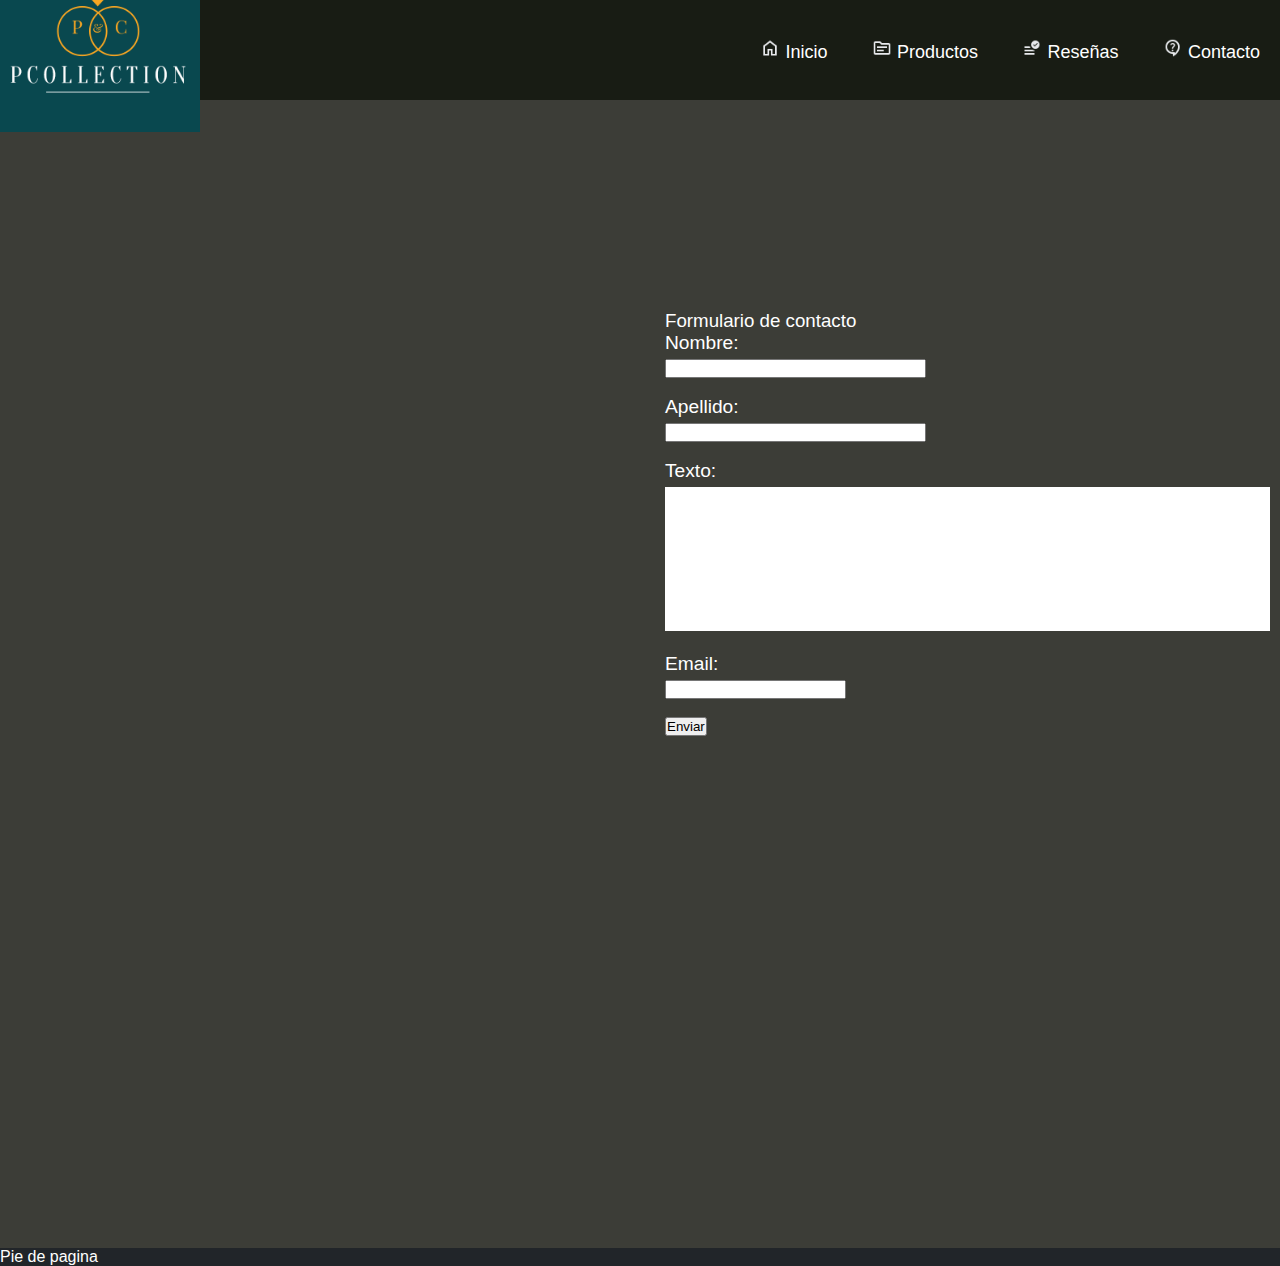
<file: contacto.html>
<!DOCTYPE html>
<html lang="en">
<head>
    <meta charset="UTF-8">
    <meta name="viewport" content="width=device-width, initial-scale=1.0">
    <link rel="stylesheet" href="styles/styles.css">
    <title>Carrito de compras</title>
</head>
<body>
    <header>
        <a href="index.html"> <img src="img/logo.png" width="200" alt="Logo principal"> </a>
        <!-- <h1> Bienvenido </h1> -->
        <nav>
            <ul>
                <li><p><a href="index.html"><img src="img/home.png" alt="Home" class="nav-icons"> Inicio </a></p></li>
                <li><p><a href="productos.html">
                    <img src="img/topic.png" alt="Home" class="nav-icons">
                    Productos </a></li>
                <li><p><a href="resena.html">
                    <img src="img/data.png" alt="Home" class="nav-icons">
                     Reseñas </a></li>
                <li><p><a href="contacto.html">
                    <img src="img/contact.png" alt="Home" class="nav-icons">
                    Contacto </a></li>
            </ul>
            
        </nav>
    </header>
    <main>
        <div class="contact-container">
            <section>
                <div class="item right">
                <iframe src="https://www.google.com/maps/embed?pb=!1m18!1m12!1m3!1d26302.287574779217!2d-58.517508430236816!3d-34.50831054501708!2m3!1f0!2f0!3f0!3m2!1i1024!2i768!4f13.1!3m3!1m2!1s0x95bcb0ee292497e9%3A0xf9a611e58747f528!2sUnicenter!5e0!3m2!1ses-419!2sar!4v1729533346716!5m2!1ses-419!2sar" width="600" height="450" style="border:0;" allowfullscreen="" loading="lazy" referrerpolicy="no-referrer-when-downgrade"></iframe>
                </div>
            </section>
            <div class="item left">
                <section class="formulario">
                    <h3> Formulario de contacto </h3>
                    <!-- <form>
                        <label for="firstname">Nombre: </label>
                        <input size="30" type="text" name="firstname" id="firstname">
                        <br><br>
                        <input type="submit" value="Enviar datos">
                    </form> -->
                    <form action="https://formspree.io/f/xwpkvazy" method="POST">
                        <label for="firstname">Nombre: </label>
                        <input size="30" type="text" name="firstname" id="firstname">
                        <br><br>
                        <label for="lastname">Apellido: </label>
                        <input size="30" type="text" name="lastname" id="lastname">
                        <br><br>
                        <label for="textarea">Texto: </label>
                        <textarea name="textarea" id="textarea"></textarea>
                        <br><br>
                        <label for="email">Email: </label>
                        <input type="email" id="email" name="email">
                        <br><br>
                        <input type="submit" value="Enviar">
                    </form>
                </section>
            </div>
        </div>
    </main>
    <footer>
        <p> Pie de pagina </p>
    </footer>
</body>
</html>
</file>
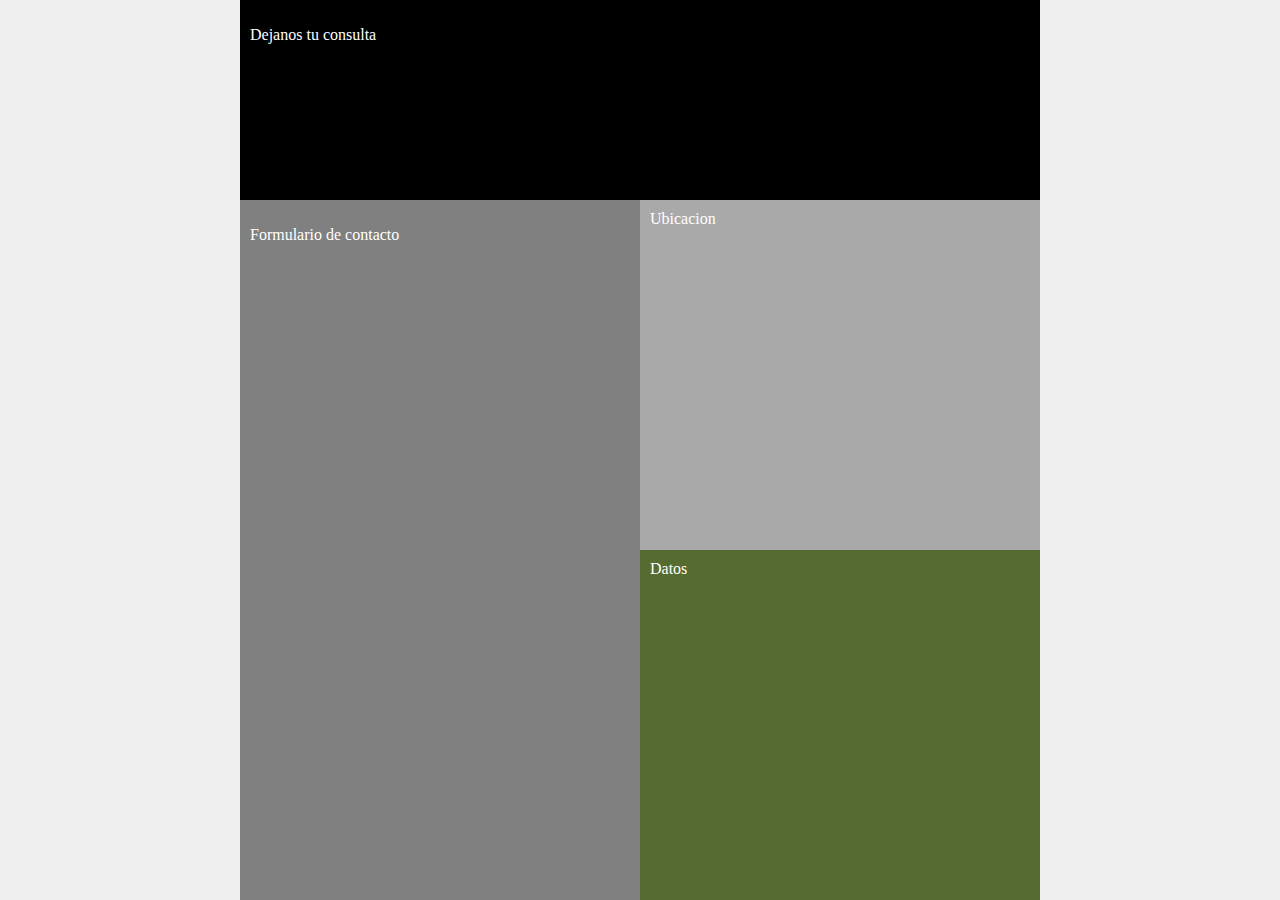
<file: prueba.grid.html>
<!DOCTYPE html>
<html lang="en">
<head>
    <meta charset="UTF-8">
    <meta name="viewport" content="width=device-width, initial-scale=1.0">
    <link rel="stylesheet" href="styles/styles_grid.css">
    <title>Document</title>
</head>
<body>
    <section class="container-formulario">
            <div class="item subhead"> 
                <p> Dejanos tu consulta </p>
            </div>
        <div class="item left">
            <p> Formulario de contacto </p>
        </div>
        <div class="item contenido">Ubicacion </div>
        <div class="item subfoot">Datos</div>
    </section>
</body>
</html>
</file>
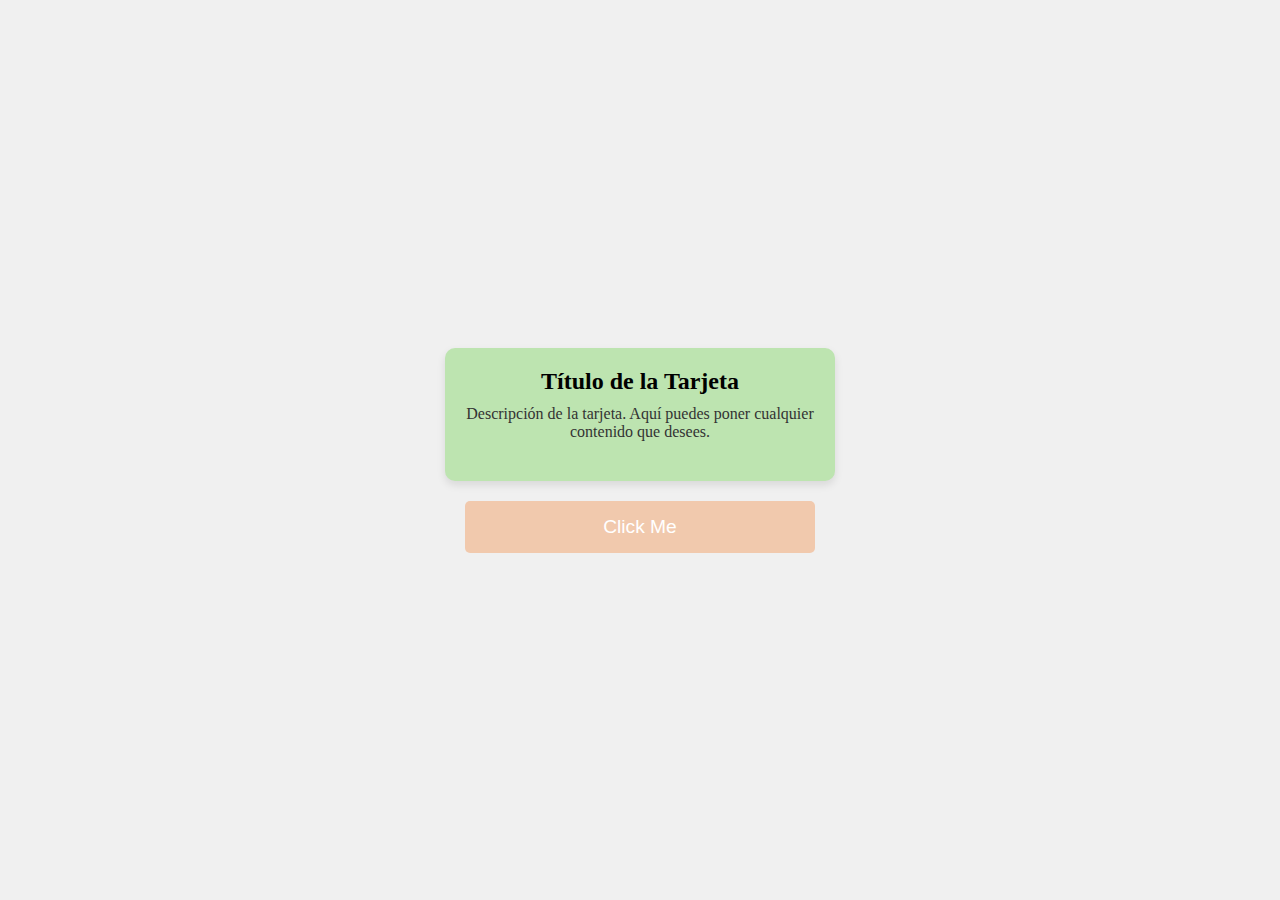
<file: prueba_card.html>
<!DOCTYPE html>
<html lang="en">
<head>
  <meta charset="UTF-8">
  <meta name="viewport" content="width=device-width, initial-scale=1.0">
  <title>Card with Button</title>
  <link rel="stylesheet" href="styles/styles_grid.css">
</head>
<body>
  <div class="card-container">
    <div class="card">
      <div class="card-content">
        <h2>Título de la Tarjeta</h2>
        <p>Descripción de la tarjeta. Aquí puedes poner cualquier contenido que desees.</p>
      </div>
    </div>
    <button class="card-button">Click Me</button>
  </div>
</body>
</html>
</file>
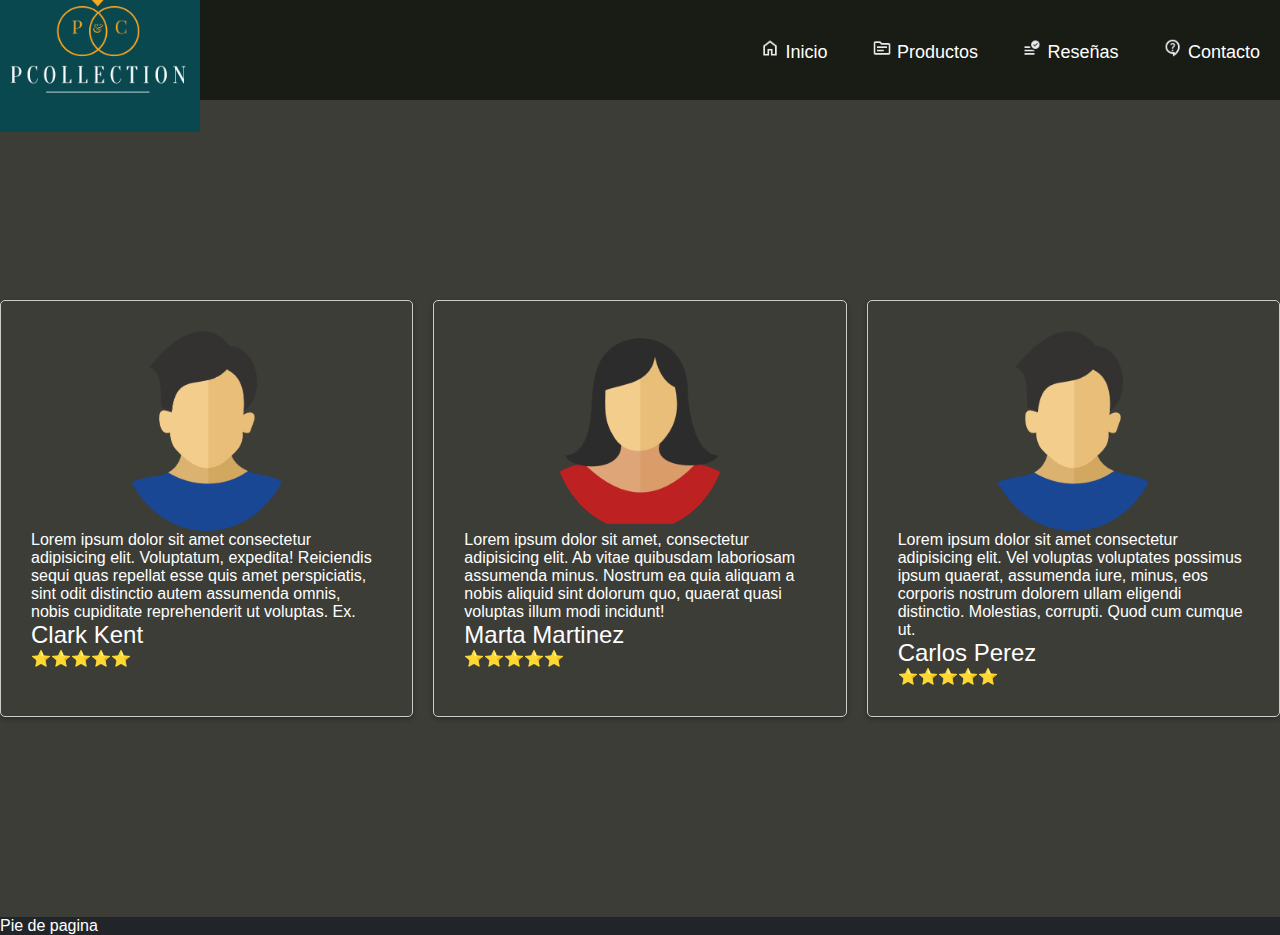
<file: resena.html>
<!DOCTYPE html>
<html lang="en">
<head>
    <meta charset="UTF-8">
    <meta name="viewport" content="width=device-width, initial-scale=1.0">
    <link rel="stylesheet" href="styles/styles.css">
    <title>Carrito de compras</title>
</head>
<body>
    
    <header>
        <a href="index.html"> <img src="img/logo.png" width="200" alt="Logo principal"> </a>
        <!-- <h1> Bienvenido </h1> -->
        <nav>
            <ul>
                <li><p><a href="index.html"><img src="img/home.png" alt="Home" class="nav-icons"> Inicio </a></p></li>
                <li><p><a href="productos.html">
                    <img src="img/topic.png" alt="Home" class="nav-icons">
                    Productos </a></li>
                <li><p><a href="resena.html">
                    <img src="img/data.png" alt="Home" class="nav-icons">
                     Reseñas </a></li>
                <li><p><a href="contacto.html">
                    <img src="img/contact.png" alt="Home" class="nav-icons">
                    Contacto </a></li>
            </ul>
            
        </nav>
    </header>

    <main>
        <div class="container-grid">
            <div class="card-resena">
                <img src="img/face-icon.png" width="100" alt="Tarjeta 1">
                <p>Lorem ipsum dolor sit amet consectetur adipisicing elit. Voluptatum, expedita! Reiciendis sequi quas repellat esse quis amet perspiciatis, sint odit distinctio autem assumenda omnis, nobis cupiditate reprehenderit ut voluptas. Ex.</p>
                <h2> Clark Kent </h2>
                <p>⭐⭐⭐⭐⭐</p>
            </div>

            <div class="card-resena">
                <img src="img/girl-face-icon.png" width="100" alt="Tarjeta 1">
                <p>Lorem ipsum dolor sit amet, consectetur adipisicing elit. Ab vitae quibusdam laboriosam assumenda minus. Nostrum ea quia aliquam a nobis aliquid sint dolorum quo, quaerat quasi voluptas illum modi incidunt!</p>
                <h2> Marta Martinez </h2>
                <p>⭐⭐⭐⭐⭐</p>

            </div>

            <div class="card-resena">
                <img src="img/face-icon.png" width="100" alt="Tarjeta 1">
                <p>Lorem ipsum dolor sit amet consectetur adipisicing elit. Vel voluptas voluptates possimus ipsum quaerat, assumenda iure, minus, eos corporis nostrum dolorem ullam eligendi distinctio. Molestias, corrupti. Quod cum cumque ut.</p>
                <h2> Carlos Perez </h2>
                <p>⭐⭐⭐⭐⭐</p>
            
            </div>

        </div>
    </main>
    <footer>
        <p> Pie de pagina </p>
    </footer>
</body>
</html>
</file>
<file: styles/styles.css>
/* styles.css */
/* PALETA COLORES */
/* https://www.colorhunt.co/palette/181c143c3d37697565ecdfcc */

/* ==================================================================================================== */
                                              /* CSS RESET  */
/* ==================================================================================================== */

* {
  font-family: 'Poppins', sans-serif;
  font-optical-sizing: auto;
  font-weight: 100;
  font-style: normal;
  margin: 0;
  padding: 0;
  box-sizing: border-box;
}


/* ==================================================================================================== */
                                                /* NAVBAR  */
/* ==================================================================================================== */


@media (max-width: 480px) {
  .nav-menu {
    display: inline-block;
    font-size: 10px; /* Ajusta el tamaño de la fuente para pantallas pequeñas */
    padding: 6px 12px; /* Ajusta el padding para pantallas pequeñas */
  }
}

nav {
  display: flex;
  align-items: center;
  justify-content: center;
  flex-wrap: wrap;
}

nav ul li{
  display: inline-block;
  list-style: none;
  margin: 10px 20px;
}

nav ul li a {
  color: white;
  text-decoration: none;
  font-size: 18px;
  position: relative;
}

nav ul li a::after {
  content: '';
  width: 0;
  height: 3px;
  background: #EBEAB4;
  position: absolute;
  left: 0;
  bottom: -6px;
  transition: 0.5s;
}

nav ul LI a:hover::after {
  width: 100%;
}


 .nav-logo {
   width: 30%;
   height: 30%;
   align-items: center;
   justify-content: left;
   margin-top: 10px;
   margin-left: 10px;
}

 .nav-icons {
   width: 20px;
   height: 20px;
   align-items: center;
   justify-content: left;
 }


/* ==================================================================================================== */
                                    /* ETIQUETAS GENERALES  */
/* ==================================================================================================== */


h1 {
    text-align: center;
    font-size: 4rem;
    background-image: linear-gradient(to right, #f2711c, #f2b139);
    background-clip: text;
    -webkit-text-fill-color: transparent;
    text-shadow: 2px 2px 4px rgba(0, 0, 0, 0.3); 
}

/* Estilos para el modo oscuro */
body {
  background-color: #3C3D37;
  background-attachment: fixed;
  background-size: cover;
    color: #ffffff;
}

header {
    background-color: #181C14;
    display: flex;
    align-items: center;
    justify-content: space-between;
    height: 100px;
 
}

footer{
  background-color: #212529;
}

hr {
  border: 1px solid #ccc;
  }

  textarea {
    background-color: white;
    border: 2px green;
    width: 100%;
    height: 9rem;
    padding: 0.5rem;
    outline: none;
    font-size: 1rem;
    font-weight: 400;
    color: #000;
    resize: none;
}

.p-black {
    color:black;
}

/* ==================================================================================================== */
                                              /* HEADER SECTION  */
/* ==================================================================================================== */

.header-section {
  width: 100%;
  height: 2000px;
  background-size: cover;
  background-position: center;
  background-image: linear-gradient(rgba(4, 9, 30, 0.7), rgba(4, 9, 30, 0.7)), url(../img/background/bg-accesories.jpg);
  position: relative;
}

.header-text h1{
  font-size: 75px;
  margin-top: 20%;
  color: white;
}

.header-text p {
  margin: 20px 0;
  font-size: 20px;
}



/* ==================================================================================================== */
                                              /* VIDEO  */
/* ==================================================================================================== */

@media (max-width: 480px)  {
  
  .card-container-video {
    position: absolute;
    width: 100px !important; 
    font-size: 5px;
    top: 180% !important;
  }
  
  .card-video {
   padding: 0px !important;
   width: 150px !important;
  }

}

@media (max-width: 810px)  {
  
  .card-container-video {
    position: absolute;
    width: 100px !important; 
    font-size: 5px;
    top: 170% !important;
  }
  
  .card-video {
   padding: 0px !important;
   width: 150px !important;
  }

}





.video {
  width: 100%;
  position: relative;
  z-index: -1;
  margin-top: 200x;
  
} 

.card-container-video {
  position: absolute;
  left: 10%;
  top: 250%;
  width: 18rem;
  display: flex;
  flex-direction: column;
  align-items: center;
  justify-content: center;
  gap: 1.5rem;
  padding: 1.5rem;
}

.card-video {
  position: absolute;  
  border: 1px solid #ccc;
    border-radius: 5px;
    box-shadow: 0 2px 5px rgba(0, 0, 0, 0.3);
    padding: 25px;
    width: 500px;
    margin: 5px;
    margin-left: 10px;
    align-items: center;
    font-size: 1.5em;
}

/* ==================================================================================================== */
                                              /* CARDS  */
/* ==================================================================================================== */
#productos {
  background-color: #3C3D37;
}

.container {
  display: grid;
  grid-template-columns: repeat(3, 1fr);
  grid-template-areas: "card card card";
  padding: 3rem;
  gap: 5px;
  /* FONDO  */
  background-color: #3C3D37;

}


.card {
    /* background-color: ; */
    display: flex;
    flex-direction: column;
    border: 1px solid #ccc;
    border-radius: 5px;
    box-shadow: 0 2px 5px rgba(0, 0, 0, 0.3);
    width: 450px;
    padding: 15px;
  }
  .card h2 {
    text-align: left;
  }
  .card img {
    width: 100%;
    height: 200px;
    object-fit: cover;
  }
  .card p {
    text-align: left;
  }
  .card a {
    color:beige;
    text-decoration: none;
    align-self: flex-end;
    border: 2px solid #ccc;
    border-radius: 10px;
    padding: 10px 20px;
  }

  .card a:hover {
    border-color: #ECDFCC;
    background-color: #f2b139;
  }
/* ==================================================================================================== */
                                        /* SECCION TITLE  */
/* ==================================================================================================== */
.section-title {
    text-align: center;
    padding-top: 0.2em;
    align-items: center;
    font-size: 2rem;
    height: 100px;
    background: linear-gradient(to right, #ECDFCC, #7a7278);
    margin-top: 0px;
}
/* ==================================================================================================== */
                                          /* FOOTER  */
/* ==================================================================================================== */
.footer-container {
    display: inline-flex;
    justify-content: space-around;
    flex-wrap: wrap;
    align-content: flex-start;
    padding-left: 20%;
    margin-top: auto;
    margin-bottom: auto;
}
.card-footer{
    padding: 25px;
    width: 250px;
    margin: 5px;
    margin-left: 10px;
}
.card-footer img
{
    width: 20%;
    height: 40px;
    object-fit: cover;
}
/* ==================================================================================================== */
                                              /* BANNER  */
/* ==================================================================================================== */
.banner {
    position: relative;
    margin: 0;
    overflow: auto;
}

.banner img
{
    width: 100%;
    height: 600px;
    object-fit: cover;
    transition: transform 0.5s ease-in-out;
}

.banner p {
    position: absolute; 
    top: 50%; /* Centra verticalmente el texto */
    left: 50%; /* Centra horizontalmente el texto */
    transform: translate(-50%, -50%); /* Ajusta la posición para que el centro del texto coincida con el centro del contenedor */
    color: #fff; /* Color del texto  */
    font-size: 24px; /* Tamaño de la fuente */
    text-align: center; /* Centra el texto horizontalmente */
    background-color: rgba(0, 0, 0, 0.5); /* Fondo semitransparente para mejorar la legibilidad */
    padding: 10px 20px; /* Espaciado interno del texto */
  }

@media (max-width: 768px) {
  .banner p {
      font-size: 20px; /* Ajusta el tamaño de la fuente para pantallas medianas */
      padding: 8px 16px; /* Ajusta el padding para pantallas medianas */
  }
}

@media (max-width: 480px) {
    .banner p {
        font-size: 15px; /* Ajusta el tamaño de la fuente para pantallas pequeñas */
        padding: 6px 12px; /* Ajusta el padding para pantallas pequeñas */
    }
}

/* ==================================================================================================== */
                                              /* BANNER2  */
/* ==================================================================================================== */



@media (max-width: 480px){

  .banner2 .card  img {
    width: 90%;
    height: 90%;
}
 .card-button{
  font-size: 10px !important;
  padding: 0px !important;
 } 
}
@media (max-width: 768px){
  .banner2 .card  img {
    width: 90%;
    height: 90%;
}
.card-button{
  font-size: 10px !important;
  padding: 0px !important;
 } 
}


.banner2 {
  display: flex;
  align-items: center;
  margin: 20px auto;
  margin-top: 200px;
  margin-bottom: 200px;
  
}
.banner2 .card {
               background-color: #697565;
               padding: 0 auto;
               margin: 0 auto;
               width: 350px;
              
}

.card-button {
  background-color: #181C14;
  color: white;
  padding: 15px 30px; /* Aumenta el tamaño del botón */
  border: none;
  border-radius: 5px;
  cursor: pointer;
  font-size: 1.2rem; /* Aumenta el tamaño de la fuente */
  transition: background-color 0.3s ease;
  width: 100%; /* Hace que el botón sea tan ancho como la tarjeta */
  max-width: 350px; /* Limita el ancho máximo del botón */
}

.banner2 .card:hover {
                transform: translateY(-5px);
                background-color: #89a77a;
                border-color: #ECDFCC;
}

.img-banner2 {
  
  width: 60%;
  height: 100%;
  margin: 0 auto;
  padding: 0 auto;
  background-size: cover;
  background-repeat: no-repeat;
  background-position: center;
}




/* ==================================================================================================== */
                                            /* RESEÑA  */
/* ==================================================================================================== */

#resena {
background-color: #3C3D37;
background-attachment: fixed;
background-size: contain;
}

@media (max-width: 400px) {
  .container-grid {
      grid-template-columns: 1fr;
      padding: 0 10px;
  }
}  

.container-grid {
    display: grid;
    grid-template-columns: repeat(auto-fit, minmax(250px, 1fr));
    gap: 20px;
    margin-top: 200px;
    margin-bottom: 200px;
        
}

.card-resena{
      /* background-color: ; */
    border: 1px solid #ccc;
    border-radius: 5px;
    box-shadow: 0 2px 5px rgba(0, 0, 0, 0.3);
    padding: 30px;
    width: 100%;
    margin: 0 auto;
    align-items: center;

  }

  .card-resena img {
    width: 50%;
    height: 200px;
    object-fit: cover;
    border-radius: 50%;
    display: block;
    margin-left: auto;
    margin-right: auto;
  }

  .container-grid .card-resena:hover {
    transform: translateY(-5px);
    color: #f2711c;
    border-color: #f2b139;
  }

/* ==================================================================================================== */
                                            /* CONTACT  */
/* ==================================================================================================== */

#contacto {
  background-color: #3C3D37;

}


@media (max-width: 400px) {
  .contact-container {
    grid-template-columns: 1fr;
    grid-template-rows: auto;
    grid-template-areas:  "subfoot"
                          "form"
                          "mapa";
    font-size: 5px;
  }
  iframe {
    width: 100%;
    height: 100%;
  }

  .formulario label {
    display: block;
    font-size: 0.5rem;
    margin-bottom: 2px;
    
  }
  .formulario input {
    width: 100%;
    padding: 0.5rem;
    margin-bottom: 1rem;
    font-size: 0.5rem;
  }

 
  }

@media (max-width: 768px){
  .contact-container {
    grid-template-columns: 1fr;
    grid-template-rows: auto auto;
    grid-template-areas: " subfoot    form" 
                          " mapa    form";
        padding: 0 10px;
        font-size: 12px;
  }
  iframe {
    
    width: 100%;
    height: 100%;
  }
  .formulario label {
    display: block;
    font-size: 0.5rem;
    margin-bottom: 2px;
  }
}
  .card-contacto{
    /* background-color: ; */
    margin: 0 auto;
  }

  .contact-container {
    display: grid;
    grid-template: 200px 1fr/ 1fr 1fr;
    grid-template-areas: " subfoot    form" 
                         " mapa    form";
    height: 100vh;
    justify-content: center;
    gap: 30px;
    margin-bottom: 3rem;
    margin-top: 200px;
  }
  
  .subhead {
    grid-area: subhead;
    /* background-color: darkslategray; */
  }
  
  .form {
    grid-area: form;
    /* background-color: gray; */
  }
  
  .mapa {
    grid-area: mapa;
    /* background-color: darkgray; */
  }
  
  .subfoot {
    grid-area: subfoot;
    /* background-color: darkolivegreen; */
  }
  
  .item {
    padding: 10px;
    color: white;
  }

  .img-contact {
    background-image: url(../img/contact.jpg);
    width: 100%;
    height: 100%;
    background-size: cover;
    background-repeat: no-repeat;
    background-position: center;
  }



/* ==================================================================================================== */
                                            /* FORMULARIO  */
/* ==================================================================================================== */

.formulario label {
  display: block;
  font-size: 1.2rem;
  margin-bottom: 5px;
}
</file>
<file: styles/styles_grid.css>
.container-formulario {
    display: grid;
    grid-template: 200px 1fr 1fr/ 400px 400px;
    grid-template-areas: "subhead subhead" 
                         "left contenido" 
                         "left subfoot";
    height: 100vh;
    justify-content: center;
}




.subhead {
    grid-area: subhead;
    background-color: black;
}

.left {
    grid-area: left;
    background-color: gray;
}

.contenido {
    grid-area: contenido;
    background-color: darkgray;
}

.subfoot {
    grid-area: subfoot;
    background-color: darkolivegreen;
}

.item {
    padding: 10px;
    color: white;
}


body {
  display: flex;
  justify-content: center;
  align-items: center;
  height: 100vh;
  margin: 0;
  background-color: #f0f0f0;
}

.card-container {
  display: flex;
  flex-direction: column;
  align-items: center;
  margin: 20px auto;
}

.card {
  background-color: #BDE4B0;
  width: 350px;
  padding: 20px;
  border-radius: 10px;
  box-shadow: 0 4px 8px rgba(0, 0, 0, 0.1);
  text-align: center;
  margin-bottom: 20px; /* Añade un margen inferior para separar la tarjeta del botón */
}

.card-content {
  margin-bottom: 20px;
}

.card h2 {
  margin: 0 0 10px;
  font-size: 1.5rem;
}

.card p {
  margin: 0 0 20px;
  font-size: 1rem;
  color: #333;
}

.card-button {
  background-color: #f1c9ad;
  color: white;
  padding: 15px 30px; /* Aumenta el tamaño del botón */
  border: none;
  border-radius: 5px;
  cursor: pointer;
  font-size: 1.2rem; /* Aumenta el tamaño de la fuente */
  transition: background-color 0.3s ease;
  width: 100%; /* Hace que el botón sea tan ancho como la tarjeta */
  max-width: 350px; /* Limita el ancho máximo del botón */
}

.card-button:hover {
  background-color: #e0a97d;
}

.card:hover {
  transform: translateY(-5px);
  background-color: #89a77a;
  border-color: #f2b139;
}
</file>
